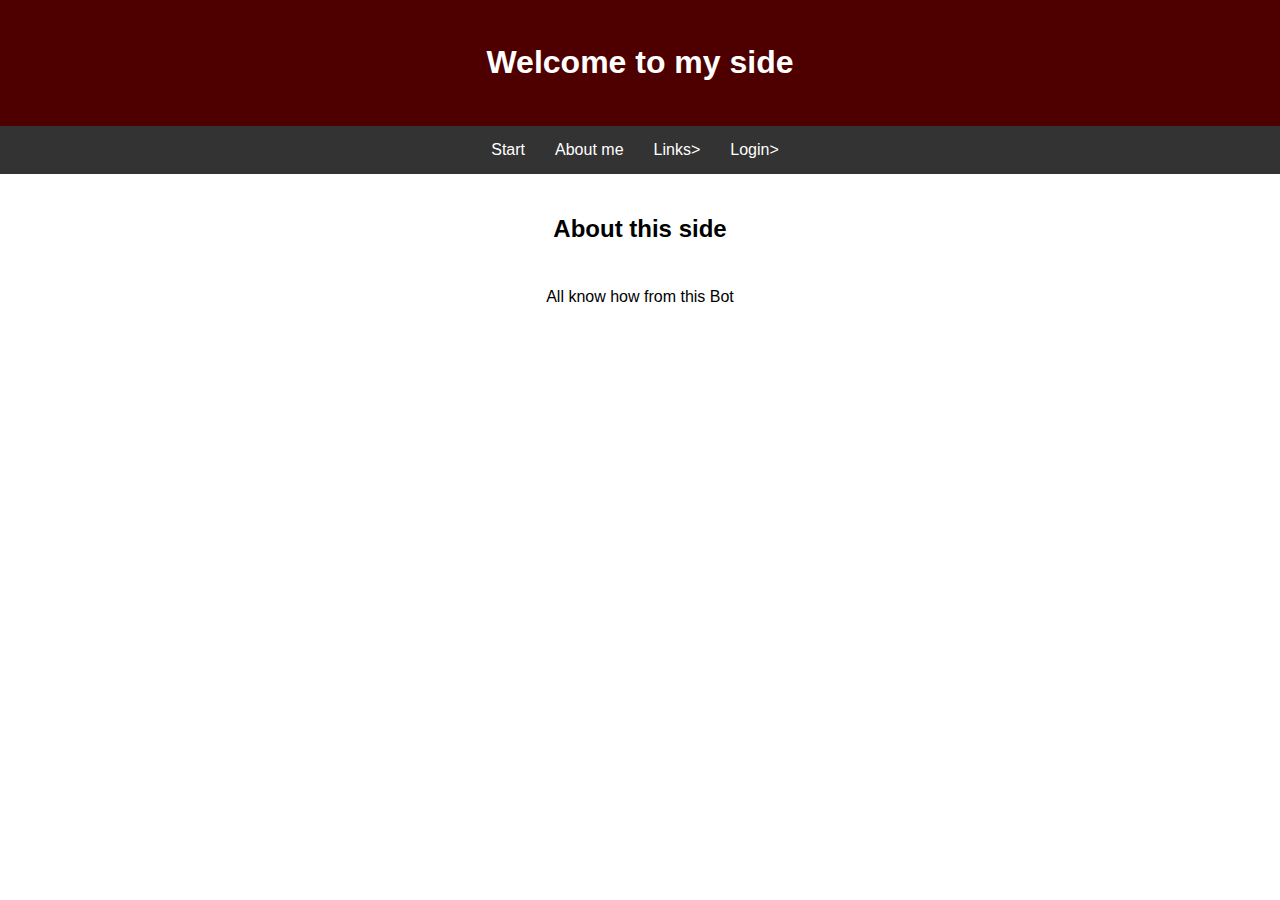
<file: index.html>
<!DOCTYPE html>
<html lang="de-DE"></head>
<head>
    <meta charset="UTF-8">
    <title>Home</title>
    <link rel="stylesheet" href="styles.css">
</head>
<body>
    <header>
        <h1>Welcome to my side </h1>
    </header>
    <nav>
        <ul>
            <li><a href="index.html">Start </a></li>
            <li><a href="about.me.html">About me</a></li>
            <li><a href="links.html">Links></a></li>
	    <li><a href="login.html">Login></a></li>
        </ul>
    </nav>
    <main>
        <h2>About this side</h2>
        <p>All know how from this Bot</p>
        </main>
        <footer>

        </body>
        </html>
</file>
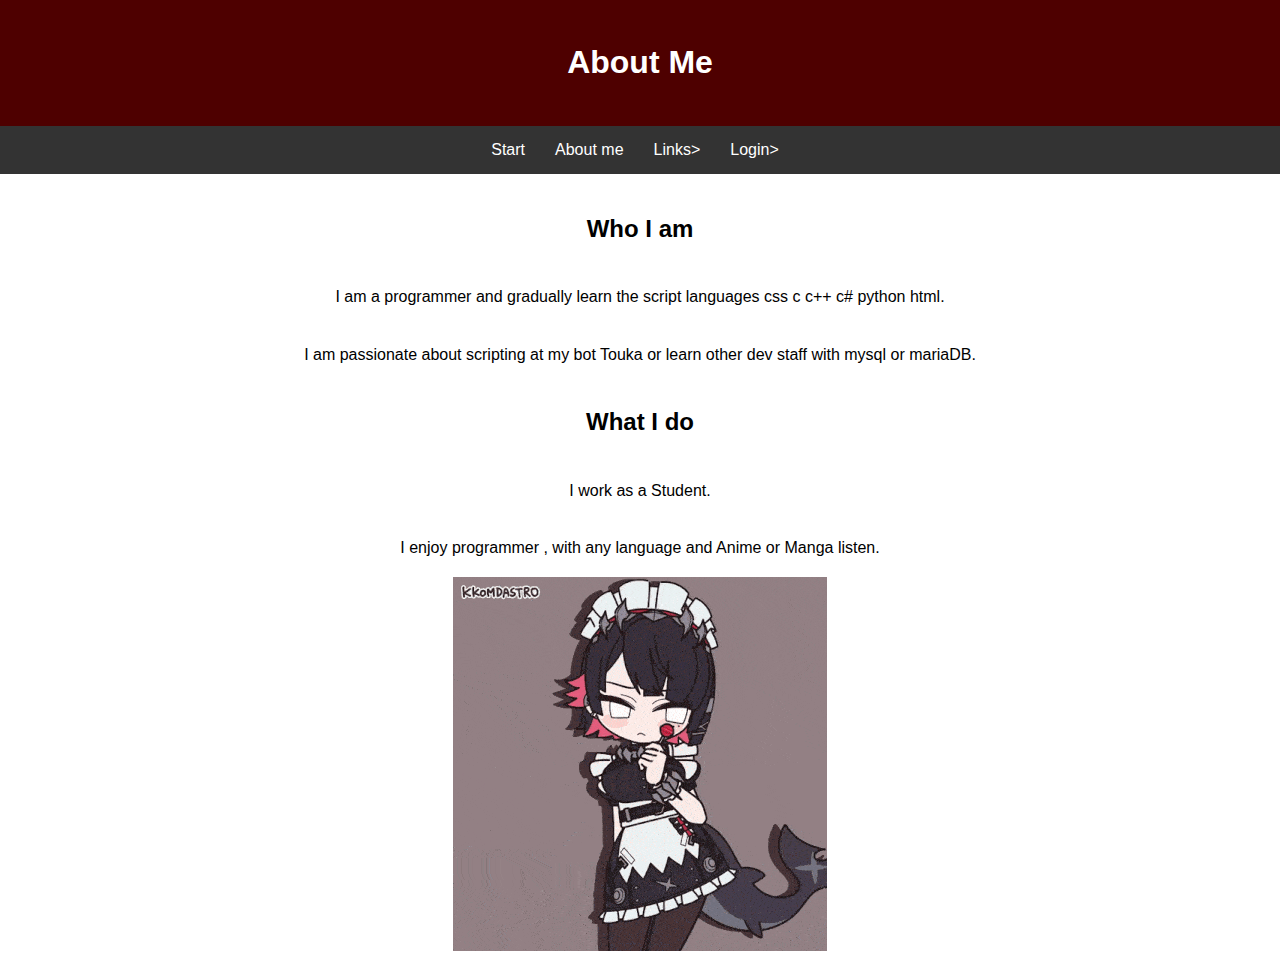
<file: about.me.html>
<!DOCTYPE html>
<html lang="de-DE">
<head>
    <meta charset="UTF-8">
    <title>About Me</title>
    <link rel="stylesheet" href="styles.css">
    </head>
<body>
    <header>
        <h1>About Me </h1>
    </header>
    <nav>
        <ul>
            <li><a href="index.html">Start </a></li>
            <li><a href="about.me.html">About me</a></li>
            <li><a href="links.html">Links></a></li>
	    <li><a href="login.html">Login></a></li>
        </ul>
    </nav>
    <main>
        <h2>Who I am</h2>
        <p>I am a programmer and gradually learn the script languages css c c++ c# python html.</p>
        <p>I am passionate about scripting at my bot Touka or learn other dev staff with mysql or mariaDB.</p>
        <h2>What I do</h2>
        <p>I work as a Student.</p>
        <p>I enjoy programmer , with any language and Anime or Manga listen.</p>
        <div id="tenor-popup" style="display: none;">
  <img src="tenor.gif" alt="Tenor" />
</div>
<script>
  // Function to show the pop-up
  function showPopUp() {
    document.getElementById("tenor-popup").style.display = "block";
  }

  // Initialize the pop-up
  showPopUp();
</script>
    </main>
    <footer>
    </footer>
</body>
</html>

<!-- The pop-up window content -->


<!-- The JavaScript code -->
</file>
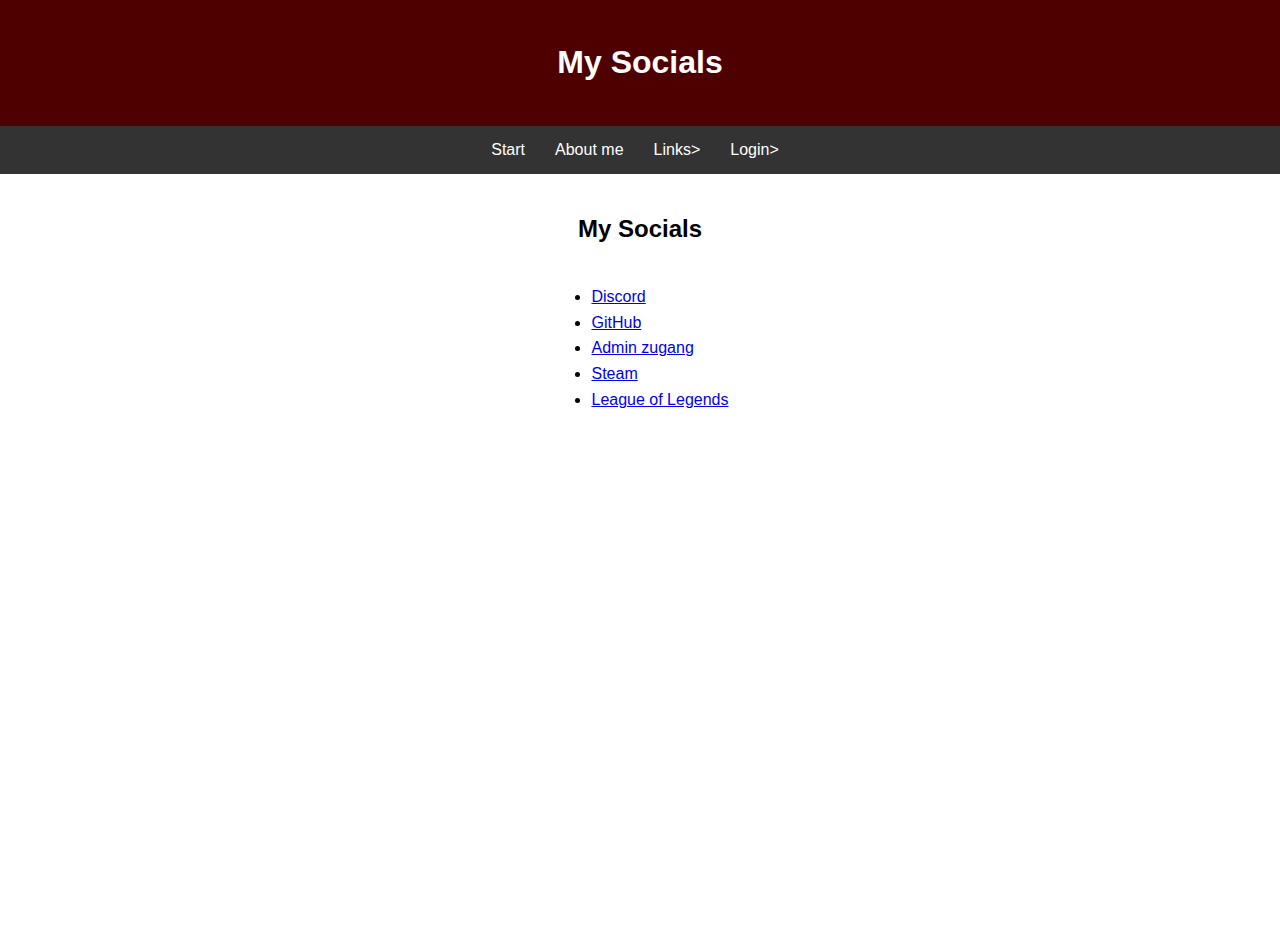
<file: links.html>
<!DOCTYPE html>
<html lang="de-DE">
<head>
    <meta charset="UTF-8">
    <title>Links</title>
    <link rel="stylesheet" href="styles.css">
</head>
<body>
    <header>
        <h1>My Socials </h1>
    </header>
    <nav>
        <ul>
            <li><a href="index.html">Start </a></li>
            <li><a href="about.me.html">About me</a></li>
            <li><a href="links.html">Links></a></li>
	    <li><a href="login.html">Login></a></li>
        </ul>
    </nav>

    <main>
        <h2>My Socials</h2>
        <ul>
            <li><a href="https://discord.gg/7d3Q7hTd" target="_blank">Discord</a></li>
            <li><a href="https://github.com/2b53" target="_blank">GitHub</a></li>
            <!-- Add your social media profiles here -->
            <li><a href="https://www.youtube.com/watch?v=dQw4w9WgXcQ" target="_blank">Admin zugang</a></li>
            <li><a href="https://steamcommunity.com/profiles/76561198294218521" target="_blank">Steam</a></li>
            <li><a href="https://xdx.gg/walk2intsushi-rawr" target="_blank">League of Legends</a></li>
        </ul> 
        <iframe src="https://discord.com/widget?id=1226788665489887252&theme=dark" class="widget" width="350" height="500" allowtransparency="true" frameborder="0" sandbox="allow-popups allow-popups-to-escape-sandbox allow-same-origin allow-scripts"></iframe>
    </main>
    <footer>
    </footer>
</body>
</html>
</file>
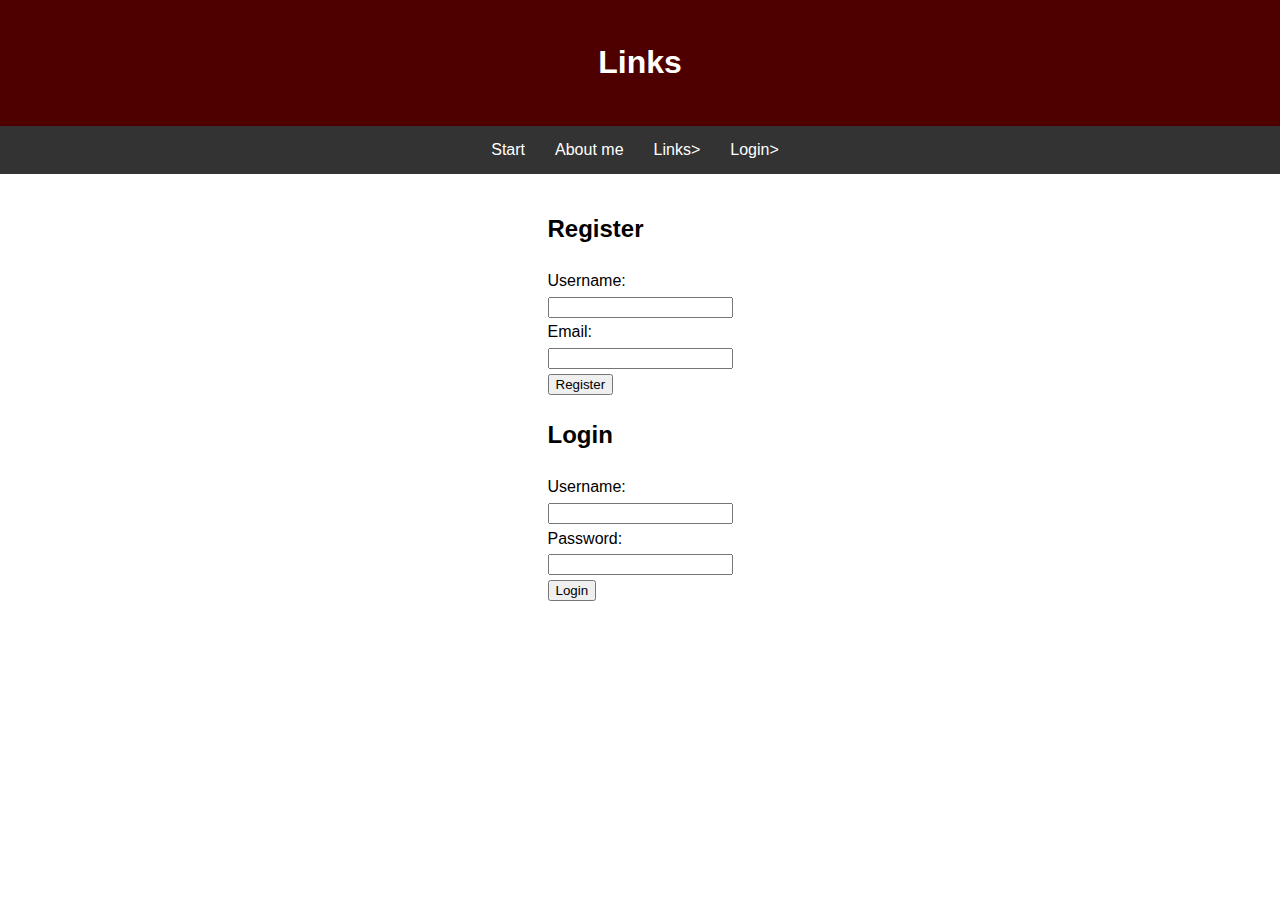
<file: login.html>
<!DOCTYPE html>
<html lang="de-DE">
<head>
    <meta charset="UTF-8">
    <title>Links</title>
    <link rel="stylesheet" href="styles.css">
</head>
<body>
  <header>
    <h1>Links</h1>
 </header>
    <nav>
        <ul>
            <li><a href="index.html">Start </a></li>
            <li><a href="about.me.html">About me</a></li>
            <li><a href="links.html">Links></a></li>
	    <li><a href="login.html">Login></a></li>

        </ul>
    </nav>
 
  <main>
    <section id="register">
      <h2>Register</h2>
      <form action="#" method="post">
        <label for="username">Username:</label><br>
        <input type="text" id="username" name="username"><br>
        <label for="email">Email:</label><br>
        <input type="email" id="email" name="email"><br>
        <input type="submit" value="Register">
      </form>
    </section>
    <section id="login">
      <h2>Login</h2>
      <form action="#" method="post">
        <label for="username">Username:</label><br>
        <input type="text" id="username" name="username"><br>
        <label for="password">Password:</label><br>
        <input type="password" id="password" name="password"><br>
        <input type="submit" value="Login">
      </form>
    </section>
    <div id="chatbox"></div>
  </main>

<form action="login.php" method="post">
  <!-- form fields here -->
</form>

  <!-- Chatbox code goes here -->
  <!-- You can add JavaScript code to display the chat messages here -->
  <script src="LoginServlet.java"></script>
  <script src="login.jsp"></script>
  <script src="script.js"></script>


</body>
</html>
</file>
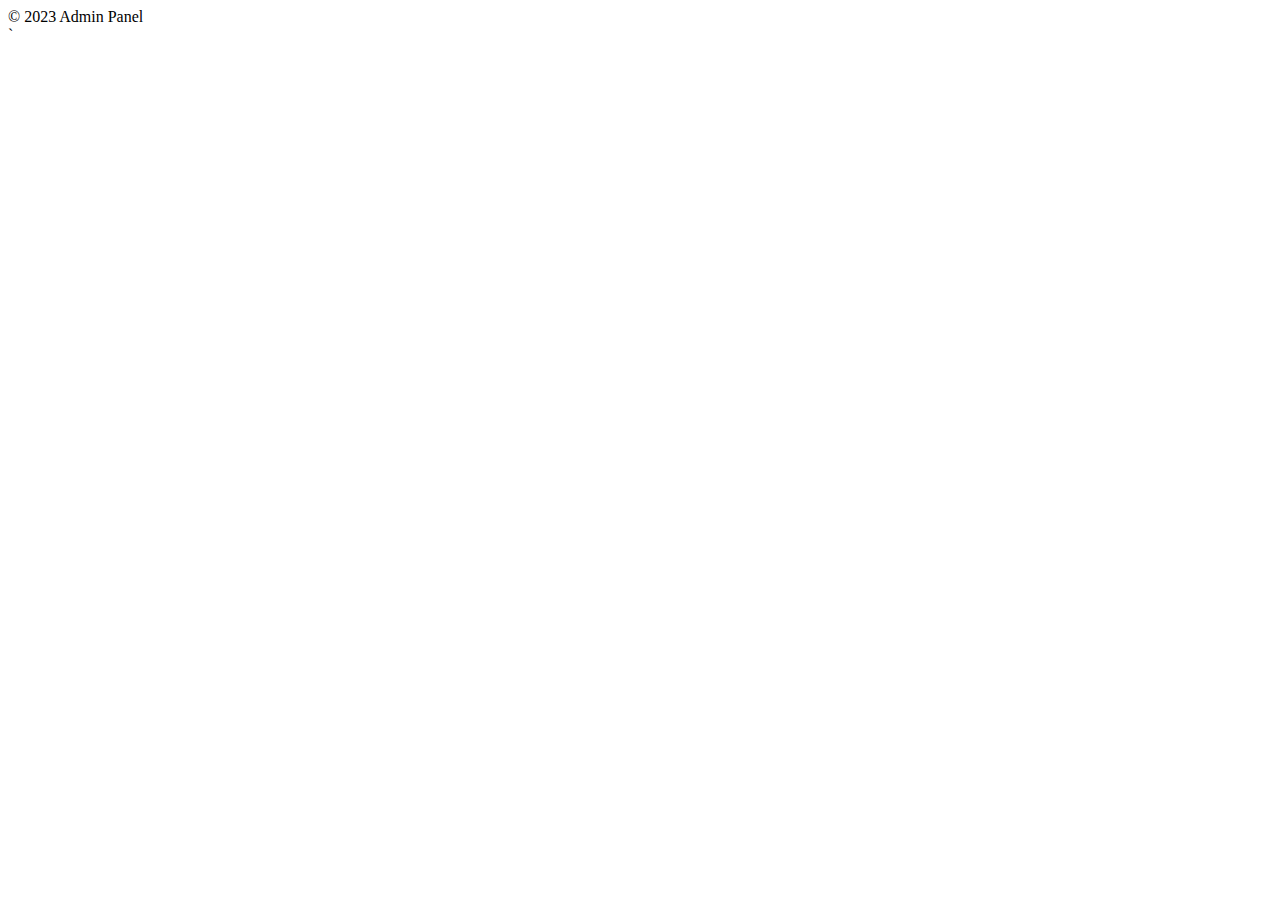
<file: logout.html>
<!DOCTYPE html>
<html>
<head>
  <title>Logout</title>
  <meta charset="UTF-8">
  <meta name="viewport" content="width=device-width, initial-scale=1.0">
</head>
<body>

<!-- Logout logic will be implemented here -->

<!-- Redirect to login page or homepage after logout -->

<!-- Footer -->
<footer class="footer">
  &copy; 2023 Admin Panel
</footer>

<!-- JavaScript files -->
<script src="script.js"></script>

</body>
</html>`
</file>
<file: styles.css>
body {
    font-family:'Lucida Sans', 'Lucida Sans Regular', 'Lucida Grande', 'Lucida Sans Unicode', Geneva, Verdana, sans-serif;
    line-height: 1.6;
    margin: 0;
    padding: 0;
}

/* Header-Stil */
header {
    background-color: #4e0000;
    color: white;
    padding: 1em 0;
    text-align: center;
}

/* Navigationsleiste */
nav ul {
    background-color: #333;
    list-style: none;
    margin: 0;
    padding: 0;
    height: 3em;
    display: flex;
    justify-content: center;
    align-items: center;
}

nav ul li {
    display: inline;
    margin-right: 10px;
}

nav ul li a {
    color: white;
    padding: 10px;
    text-decoration: none;
}

nav ul li a:hover {
    background-color: #575757;}

    main{
        display: flex;
        align-items: center;
        justify-content: center;
        flex-direction: column;
        padding-top: 1em;
    }

   main iframe{
    margin-top: 1em;
   }
</file>
